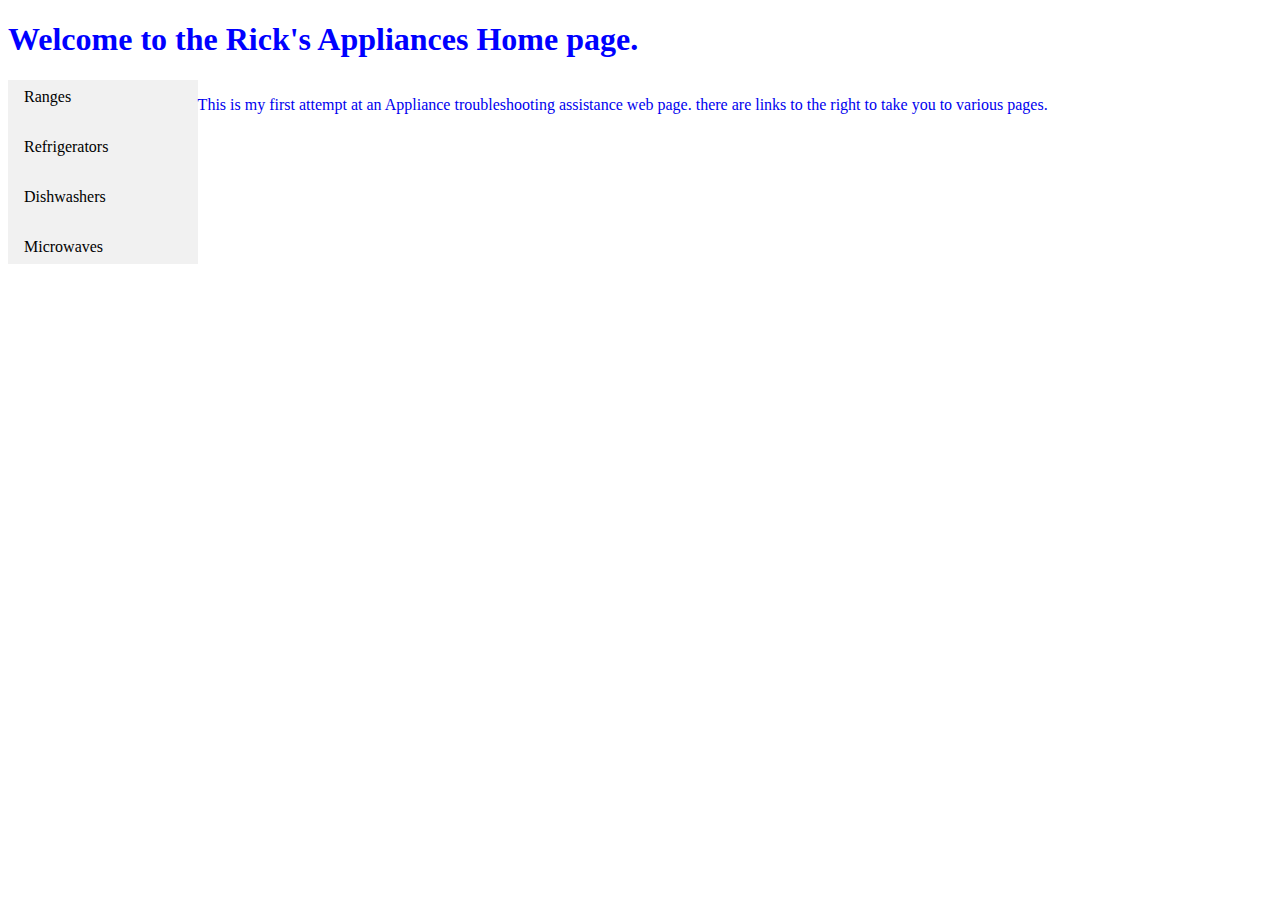
<file: index.html>
<!DOCTYPE html>
<html>
    <head>
      <title>Home Page</title>
      <link rel="stylesheet" type="text/css" href="styl.css">
    </head>
    <body>
       <h1> Welcome to the Rick's Appliances Home page.</h1>
       <div id="nav">
           <ul>
               <li><a href="ranges.html">Ranges</li>
               <li><a href = "refrigerators.html">Refrigerators</li>
               <li><a href = "dishwashers.html">Dishwashers</li>
               <li><a href = "microwaves.html">Microwaves</li>
           </ul>
           
           
       </div>
       <div id="main">
         <p>This is my first attempt at an Appliance troubleshooting assistance web page. there are links to the right to take you to various pages.</p>
       </div>
    </body>
</html>
</file>
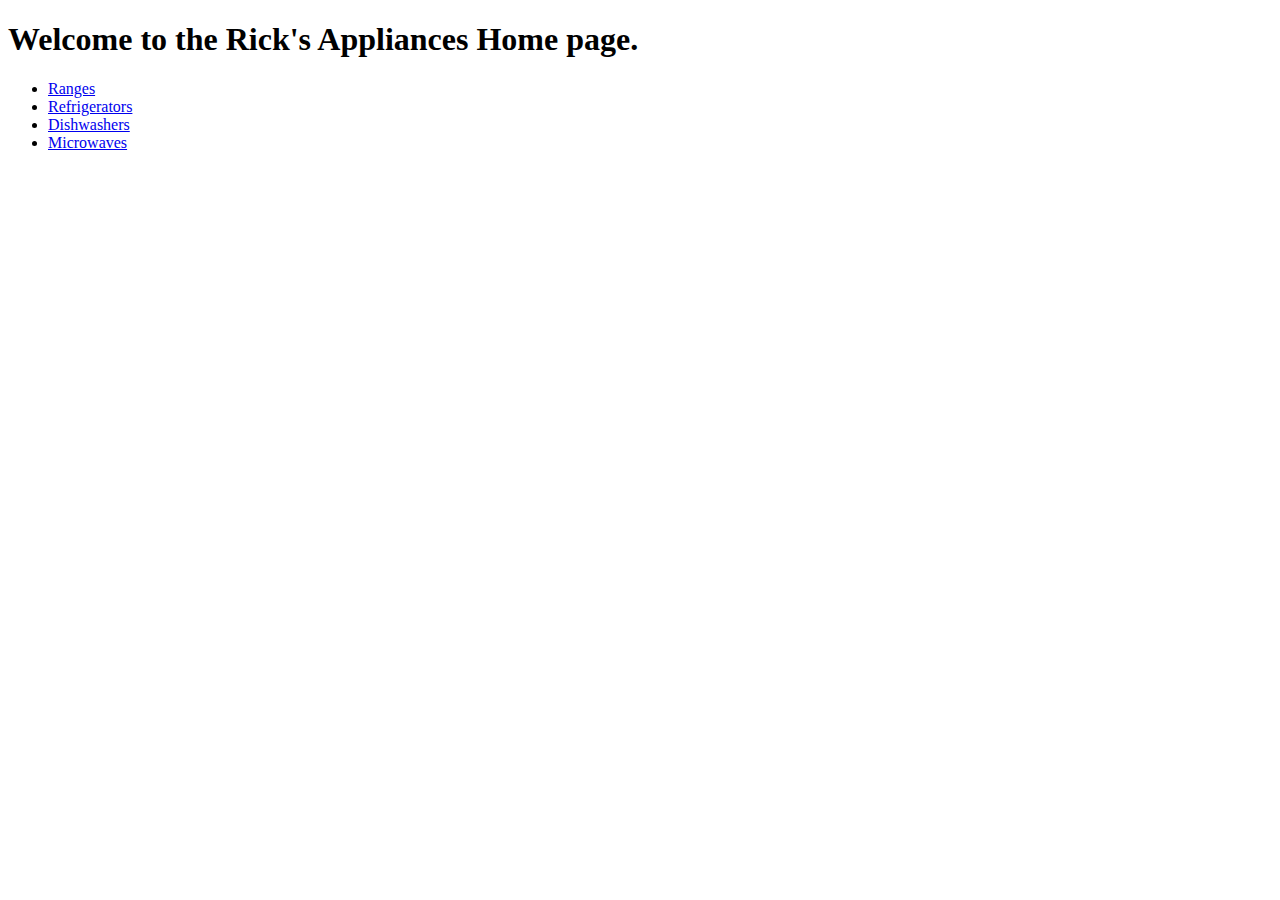
<file: dishwashers.html>
<!DOCTYPE html>
<html>
    <head>
      <title>Home Page</title>
    </head>
    <body>
       <h1> Welcome to the Rick's Appliances Home page.</h1>
       <div id="nav">
           <ul>
               <li><a href="ranges.html">Ranges</li>
               <li><a href = "refrigerators.html">Refrigerators</li>
               <li><a href = "dishwashers.html">Dishwashers</li>
               <li><a href = "microwaves.html">Microwaves</li>
           </ul>
           
           
       </div>
    </body>
</html>
</file>
<file: styl.css>
* {
	box-sizing: border-box;

}



h1 {
	color: blue;


}
#nav ul {
	float: left;
	list-style-type: none;
	margin: 0;
	padding: 0;
	width: 15%;
	background-color: #f1f1f1;
}
#nav li a {
	display: block;
	color: #000;
	padding: 8px 16px;
	text-decoration: none;
}
#nav li a:hover {
	background-color: #555;
	color: white;
}
#main{
	float: right;
	width: 85%;
	/*margin-left: 25px;*/
}

/*edia only screen and(max-width: 600px)
	#main {
		float: none;
	}
	*/
</file>
